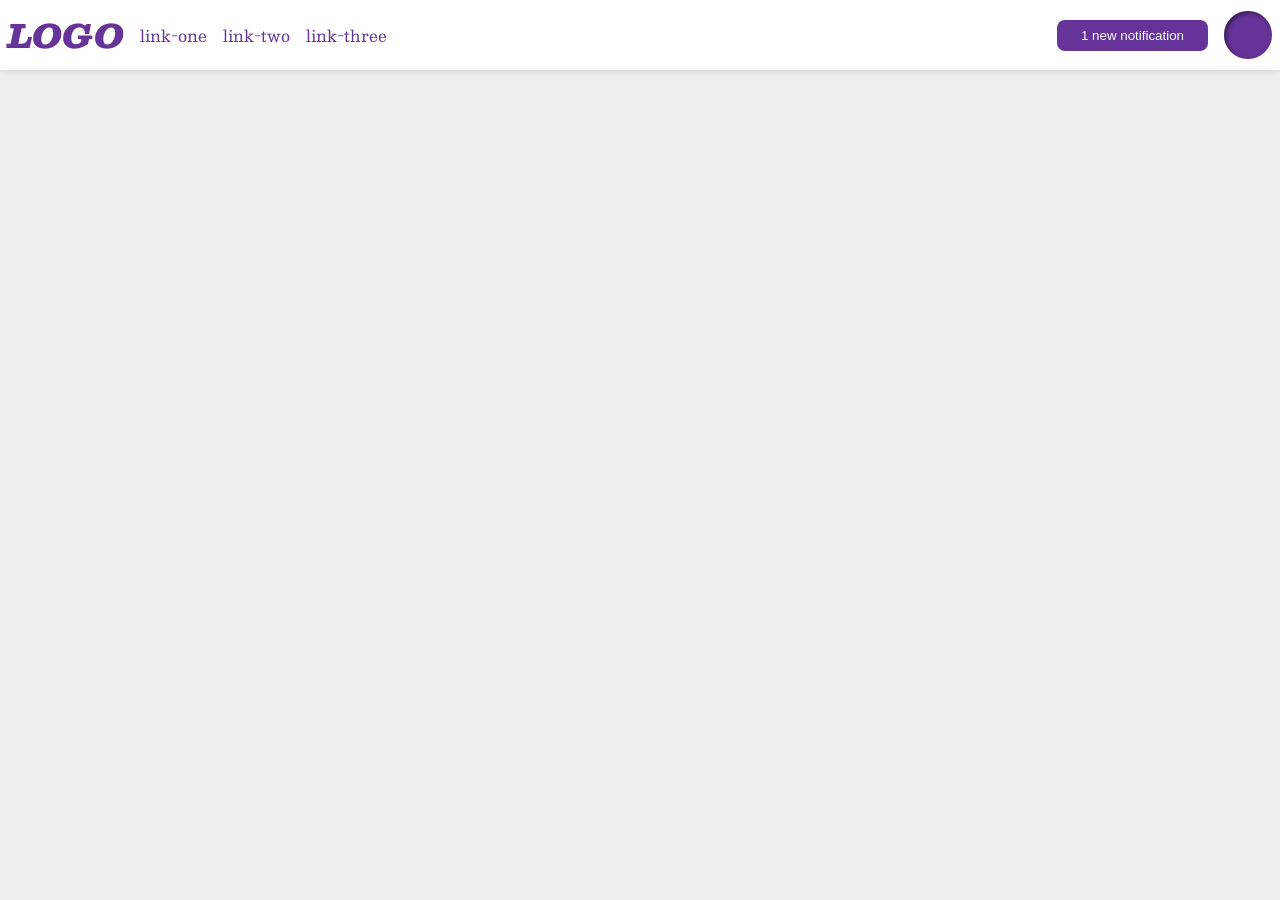
<file: foundations/flex/03-flex-header-2/index.html>
<!DOCTYPE html>
<html lang="en">
  <head>
    <meta charset="UTF-8">
    <meta http-equiv="X-UA-Compatible" content="IE=edge">
    <meta name="viewport" content="width=device-width, initial-scale=1.0">
    <title>Flex Header 2</title>
    <link rel="stylesheet" href="style.css">
  </head>
  <body>
    <div class="header">
      <div class="left">
        <div class="logo">
          LOGO
        </div>
        <ul class="links">
          <li><a href="https://google.com">link-one</a></li>
          <li><a href="https://google.com">link-two</a></li>
          <li><a href="https://google.com">link-three</a></li>
        </ul>
      </div>
      <div class="right">
        <button class="notifications">
          1 new notification
        </button>
        <div class="profile-image"></div>
      </div>
    </div>
  </body>
</html>
</file>
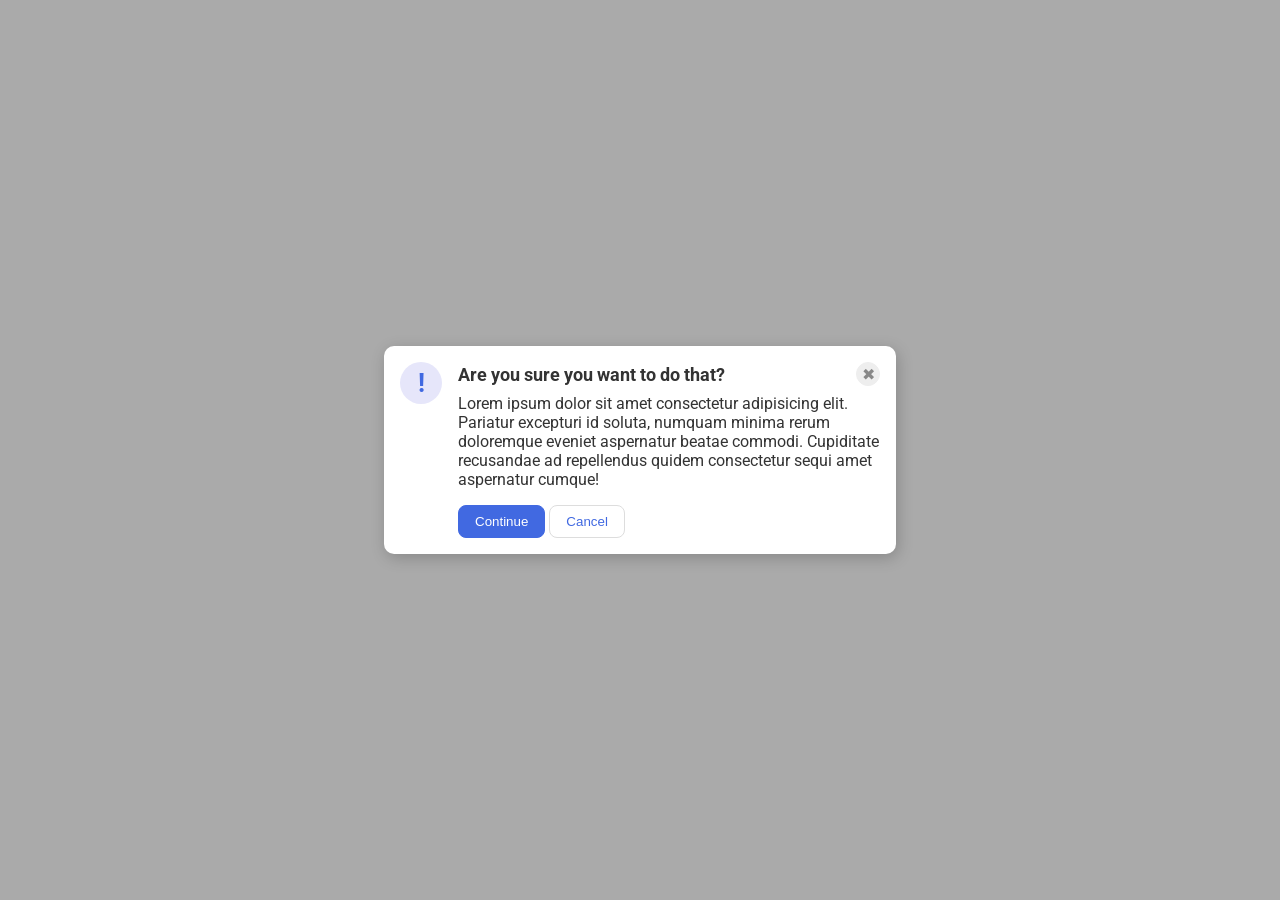
<file: foundations/flex/05-flex-modal/index.html>
<!DOCTYPE html>
<html lang="en">
  <head>
    <meta charset="UTF-8">
    <meta http-equiv="X-UA-Compatible" content="IE=edge">
    <meta name="viewport" content="width=device-width, initial-scale=1.0">
    <link rel="stylesheet" href="style.css">
    <title>Modal</title>
  </head>
  <body>
    <div class="modal">
      <div class="icon">!</div>
      <div class="container">
        <div class="header">Are you sure you want to do that?
          <button class="close-button">✖</button>
        </div>
        <div class="text">Lorem ipsum dolor sit amet consectetur adipisicing elit. Pariatur excepturi id soluta, numquam minima rerum doloremque eveniet aspernatur beatae commodi. Cupiditate recusandae ad repellendus quidem consectetur sequi amet aspernatur cumque!</div>
        <button class="continue">Continue</button>
        <button class="cancel">Cancel</button>
      </div>
    </div>
  </body>
</html>
</file>
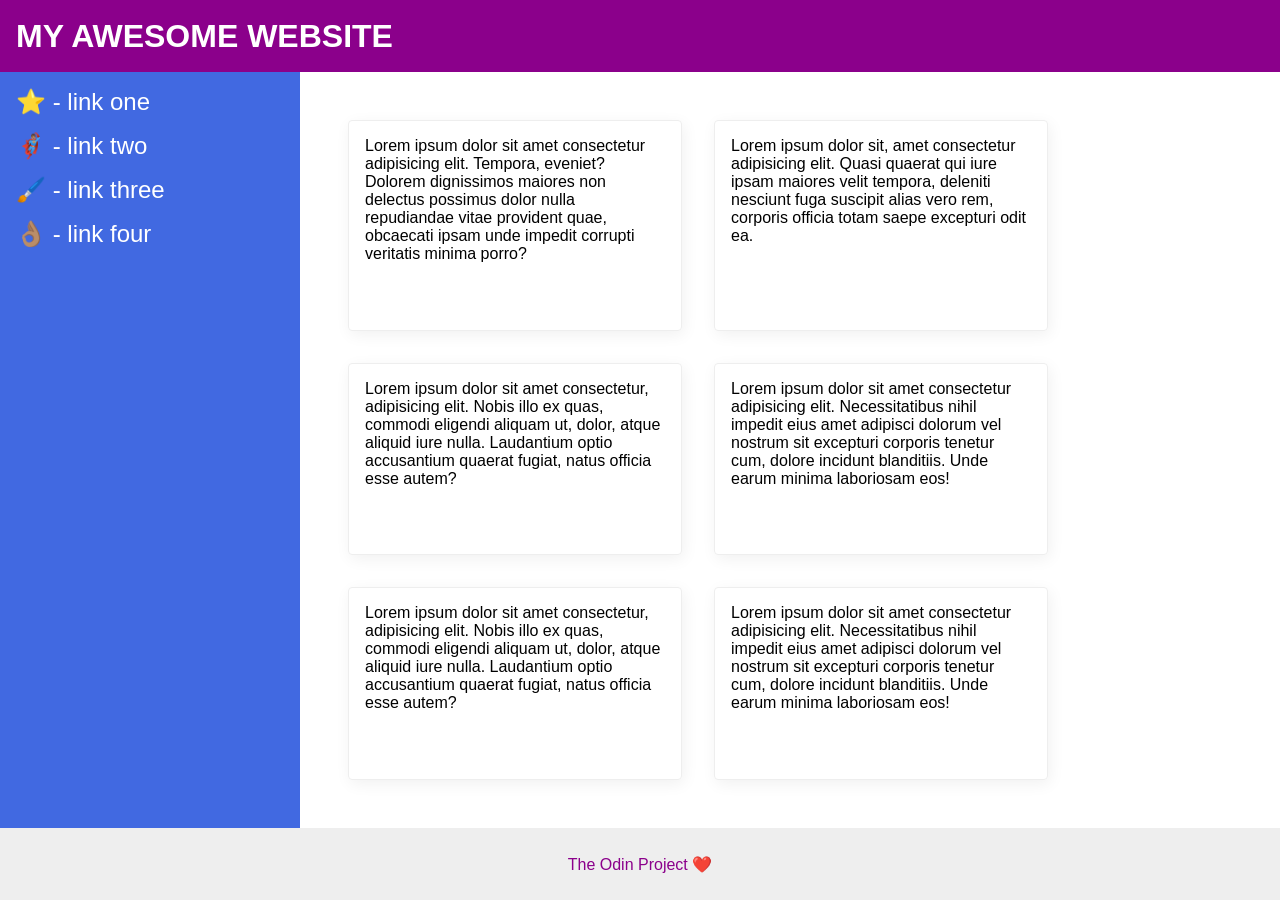
<file: foundations/flex/07-flex-layout-2/index.html>
<!DOCTYPE html>
<html lang="en">
  <head>
    <meta charset="UTF-8">
    <meta http-equiv="X-UA-Compatible" content="IE=edge">
    <meta name="viewport" content="width=device-width, initial-scale=1.0">
    <title>The Holy Grail</title>
    <link rel="stylesheet" href="style.css">
  </head>
  <body>
    <div class="header">
      MY AWESOME WEBSITE
    </div>
      
    <main>
      <div class="sidebar">
        <ul>
          <li><a href="#">⭐ - link one</a></li>
          <li><a href="#">🦸🏽‍♂️ - link two</a></li>
          <li><a href="#">🖌️ - link three</a></li>
          <li><a href="#">👌🏽 - link four</a></li>
        </ul>
      </div>

      <div class="card-holder">
        <div class="card">Lorem ipsum dolor sit amet consectetur adipisicing elit. Tempora, eveniet? Dolorem dignissimos maiores non delectus possimus dolor nulla repudiandae vitae provident quae, obcaecati ipsam unde impedit corrupti veritatis minima porro?</div>
        <div class="card">Lorem ipsum dolor sit, amet consectetur adipisicing elit. Quasi quaerat qui iure ipsam maiores velit tempora, deleniti nesciunt fuga suscipit alias vero rem, corporis officia totam saepe excepturi odit ea.</div>
        <div class="card">Lorem ipsum dolor sit amet consectetur, adipisicing elit. Nobis illo ex quas, commodi eligendi aliquam ut, dolor, atque aliquid iure nulla. Laudantium optio accusantium quaerat fugiat, natus officia esse autem?</div>
        <div class="card">Lorem ipsum dolor sit amet consectetur adipisicing elit. Necessitatibus nihil impedit eius amet adipisci dolorum vel nostrum sit excepturi corporis tenetur cum, dolore incidunt blanditiis. Unde earum minima laboriosam eos!</div>
        <div class="card">Lorem ipsum dolor sit amet consectetur, adipisicing elit. Nobis illo ex quas, commodi eligendi aliquam ut, dolor, atque aliquid iure nulla. Laudantium optio accusantium quaerat fugiat, natus officia esse autem?</div>
        <div class="card">Lorem ipsum dolor sit amet consectetur adipisicing elit. Necessitatibus nihil impedit eius amet adipisci dolorum vel nostrum sit excepturi corporis tenetur cum, dolore incidunt blanditiis. Unde earum minima laboriosam eos!</div>
      </div>
    </main>

    <div class="footer">
      The Odin Project ❤️
    </div>
  </body>
</html>
</file>
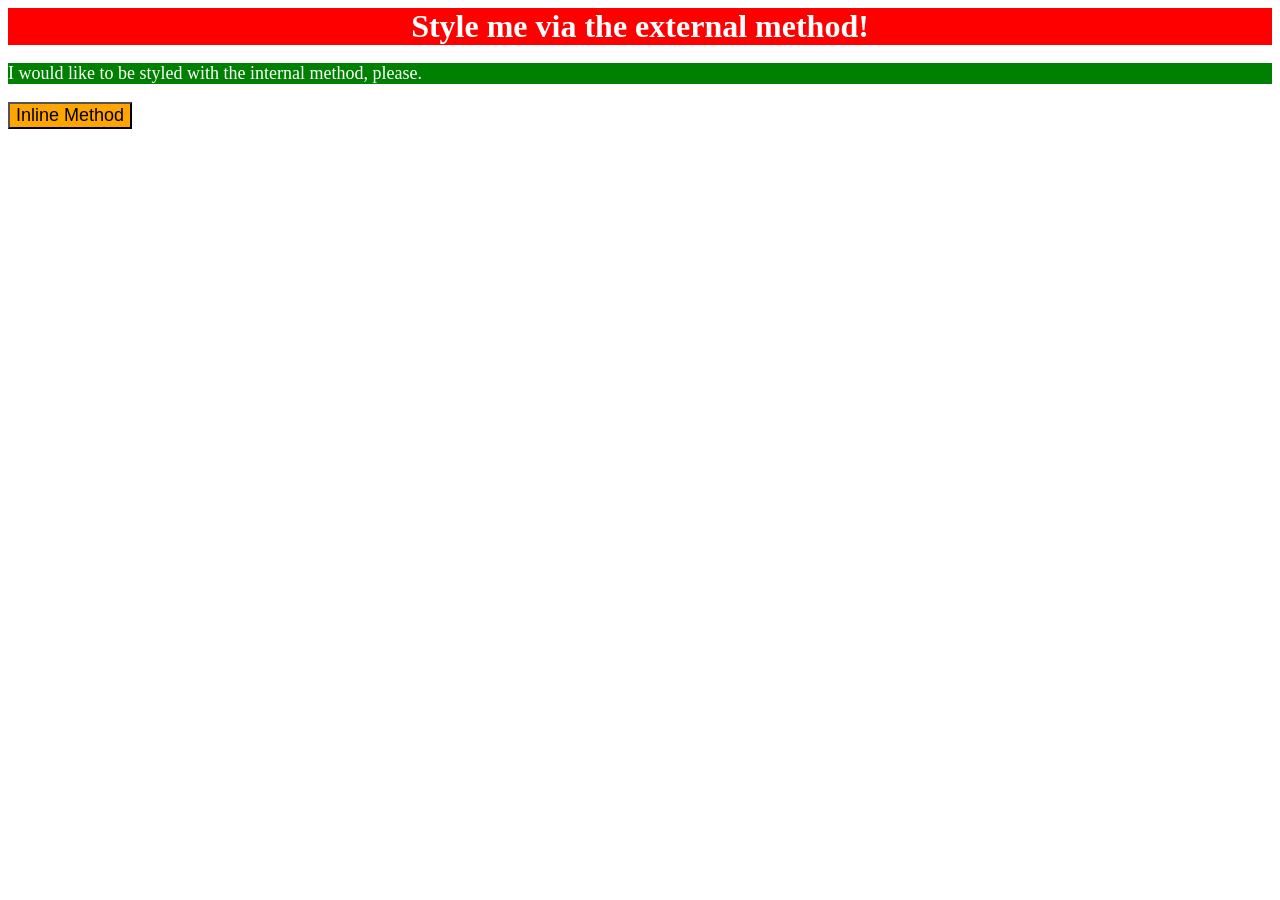
<file: foundations/intro-to-css/01-css-methods/index.html>
<!DOCTYPE html>
<html lang="en">
  <head>
    <style>
      p {
        background-color: green;
        color: white;
        font-size: 18px;
      }
    </style>
    <meta charset="UTF-8">
    <meta http-equiv="X-UA-Compatible" content="IE=edge">
    <meta name="viewport" content="width=device-width, initial-scale=1.0">
    <title>Methods for Adding CSS</title>
    <link rel="stylesheet" href="style.css">
  </head>
  <body>
    <div>Style me via the external method!</div>
    <p>I would like to be styled with the internal method, please.</p>
    <button style="background-color: orange; font-size: 18px;">Inline Method</button>
  </body>
</html>
</file>
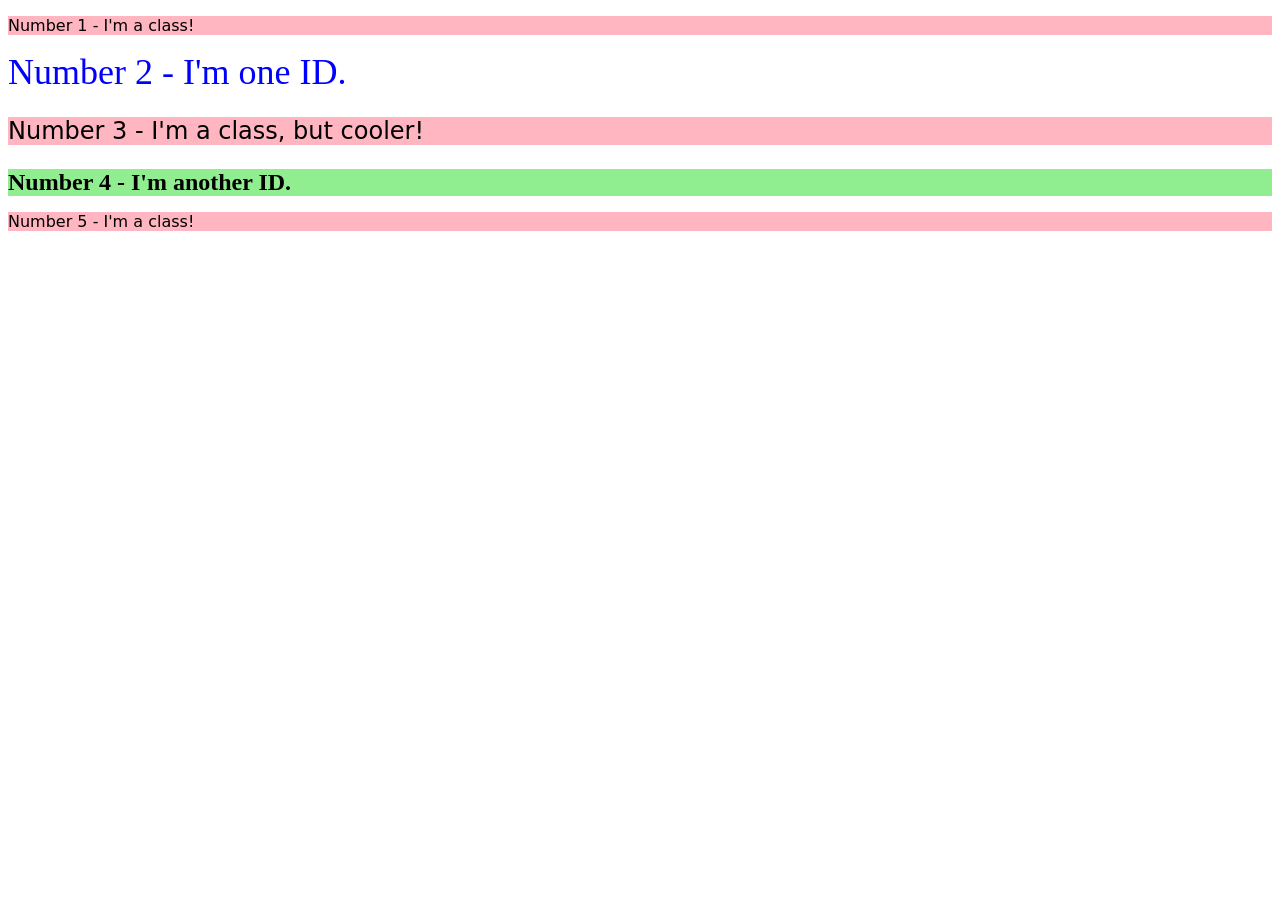
<file: foundations/intro-to-css/02-class-id-selectors/index.html>
<!DOCTYPE html>
<html lang="en">
  <head>
    <meta charset="UTF-8">
    <meta http-equiv="X-UA-Compatible" content="IE=edge">
    <meta name="viewport" content="width=device-width, initial-scale=1.0">
    <title>Class and ID Selectors</title>
    <link rel="stylesheet" href="style.css">
  </head>
  <body>
    <p class="odd">Number 1 - I'm a class!</p>
    <div id="two">Number 2 - I'm one ID.</div>
    <p class="odd increase-font-size">Number 3 - I'm a class, but cooler!</p>
    <div class="increase-font-size" id="four">Number 4 - I'm another ID.</div>
    <p class="odd">Number 5 - I'm a class!</p>
  </body>
</html>
</file>
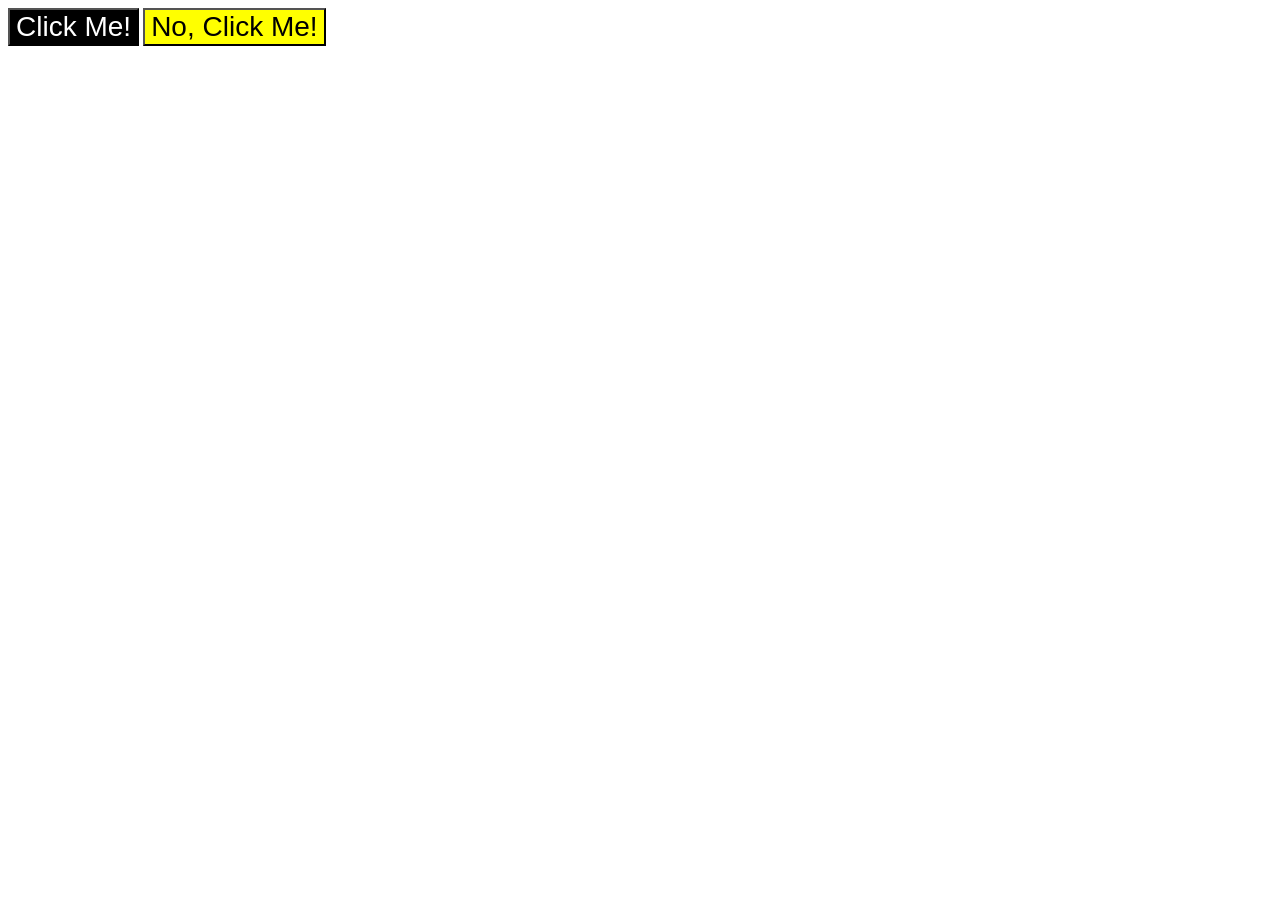
<file: foundations/intro-to-css/03-grouping-selectors/index.html>
<!DOCTYPE html>
<html lang="en">
  <head>
    <meta charset="UTF-8">
    <meta http-equiv="X-UA-Compatible" content="IE=edge">
    <meta name="viewport" content="width=device-width, initial-scale=1.0">
    <title>Grouping Selectors</title>
    <link rel="stylesheet" href="style.css">
  </head>
  <body>
    <button class="black">Click Me!</button>
    <button class="yellow">No, Click Me!</button>
  </body>
</html>
</file>
<file: foundations/flex/03-flex-header-2/style.css>
/* this is some magical font-importing.  
you'll learn about it later. */
@import url('https://fonts.googleapis.com/css2?family=Besley:ital,wght@0,400;1,900&display=swap');

body {
  margin: 0;
  background: #eee;
  font-family: Besley, serif;
}

.header {
  background: white;
  border-bottom: 1px solid #ddd;
  box-shadow: 0 0 8px rgba(0,0,0,.1);
  
  display: flex;
  justify-content: space-between;
  padding: 8px;
}

.profile-image {
  background: rebeccapurple;
  box-shadow: inset 2px 2px 4px rgba(0,0,0,.5);
  border-radius: 50%;
  width: 48px;
  height: 48px;
}

.logo {
  color: rebeccapurple;
  font-size: 32px;
  font-weight: 900;
  font-style: italic;
}

button {
  border: none;
  border-radius: 8px;
  background: rebeccapurple;
  color: white;
  padding: 8px 24px;
}

a {
  /* this removes the line under our links */
  text-decoration: none;
  color: rebeccapurple;
}

ul {
  list-style-type: none;

  display: flex;
  margin: 0;
  padding: 0;
  gap: 16px;
}

.left, .right {
  display: flex;
  align-items: center;
  gap: 16px;
}
</file>
<file: foundations/flex/05-flex-modal/style.css>
@import url('https://fonts.googleapis.com/css2?family=Roboto:wght@400;700&display=swap');

html, body {
  height: 100%;
}

body {
  font-family: Roboto, sans-serif;
  margin: 0;
  background: #aaa;
  color: #333;
  /* I'll give you this one for free lol */
  display: flex;
  align-items: center;
  justify-content: center;
}

.modal {
  background: white;
  width: 480px;
  border-radius: 10px;
  box-shadow: 2px 4px 16px rgba(0,0,0,.2);
  display: flex;
  gap: 16px;
  padding: 16px;
}

.icon {
  color: royalblue;
  font-size: 26px;
  font-weight: 700;
  background: lavender;
  width: 42px;
  height: 42px;
  border-radius: 50%;
  display: flex;
  align-items: center;
  justify-content: center;
  flex-shrink: 0;
}

.close-button {
  background: #eee;
  border-radius: 50%;
  color: #888;
  font-weight: 400;
  font-size: 16px;
  height: 24px;
  width: 24px;
  display: flex;
  align-items: center;
  justify-content: center;
  border: 1px solid #eee;
  padding: 0;
}

button {
  cursor: pointer;
  padding: 8px 16px;
  border-radius: 8px;
}

button.continue {
  background: royalblue;
  border: 1px solid royalblue;
  color: white;
}

button.cancel {
  background: white;
  border: 1px solid #ddd;
  color: royalblue;
}

.header {
  display: flex;
  align-items: center;
  justify-content: space-between;
  font-size: 18px;
  font-weight: 700;
  margin-bottom: 8px;
}

.text {
  margin-bottom: 16px;
}
</file>
<file: foundations/flex/07-flex-layout-2/style.css>
body {
  font-family: -apple-system, BlinkMacSystemFont, 'Segoe UI', Roboto, Oxygen, Ubuntu, Cantarell, 'Open Sans', 'Helvetica Neue', sans-serif;
  margin: 0;
  min-height: 100vh;

  /* Change body into column */
  display: flex;
  flex-direction: column;
}

.header {
  height: 72px;
  background: darkmagenta;
  color: white;

  /* My Changes */
  display: flex;
  align-items: center;
  padding: 0 1rem;
  font-weight: 900;
  font-size: 2rem;
}

main {
  flex: 1;
  display: flex;
}

.sidebar {
  min-width: 300px;
  background: royalblue;
  box-sizing: border-box;

  padding: 16px;
  flex-shrink: 0;
}

.sidebar ul li a{
  text-decoration: none;
  color: white;
  font-size: 24px;
}

.sidebar ul{
  list-style-type: none;
  margin: 0;
  padding: 0;
}

ul li {
  margin-bottom: 1rem;
}

.card-holder {
  padding: 48px;
  display: flex;
  flex-wrap: wrap;
  gap: 32px;
}

.card {
  border: 1px solid #eee;
  box-shadow: 2px 4px 16px rgba(0,0,0,.06);
  border-radius: 4px;

  padding: 1rem;
  width: 300px;
}

.footer {
  height: 72px;
  background: #eee;
  color: darkmagenta;

  display: flex;
  justify-content: center;
  align-items: center;
}
</file>
<file: foundations/intro-to-css/01-css-methods/style.css>
div {
    background-color: red;
    color: white;
    font-size: 32px;
    text-align: center;
    font-weight: bold;
}
</file>
<file: foundations/intro-to-css/02-class-id-selectors/style.css>
/* Add CSS Styling */
.odd {
    background-color: lightpink;
    font-family: Verdana, "DejaVu Sans", sans-serif;
}

#two {
    color: blue;
    font-size: 36px;
}

.increase-font-size {
    font-size: 24px;
}

#four {
    background-color: lightgreen;
    font-weight: bold;
}
</file>
<file: foundations/intro-to-css/03-grouping-selectors/style.css>
/* Add CSS Styling */
.black {
    background-color: black;
    color: white;
}

.yellow {
    background-color: yellow;
}

.black, .yellow {
    font-size: 28px;
    font-family: Helvetica, 'Times New Roman', sans-serif;
}
</file>
